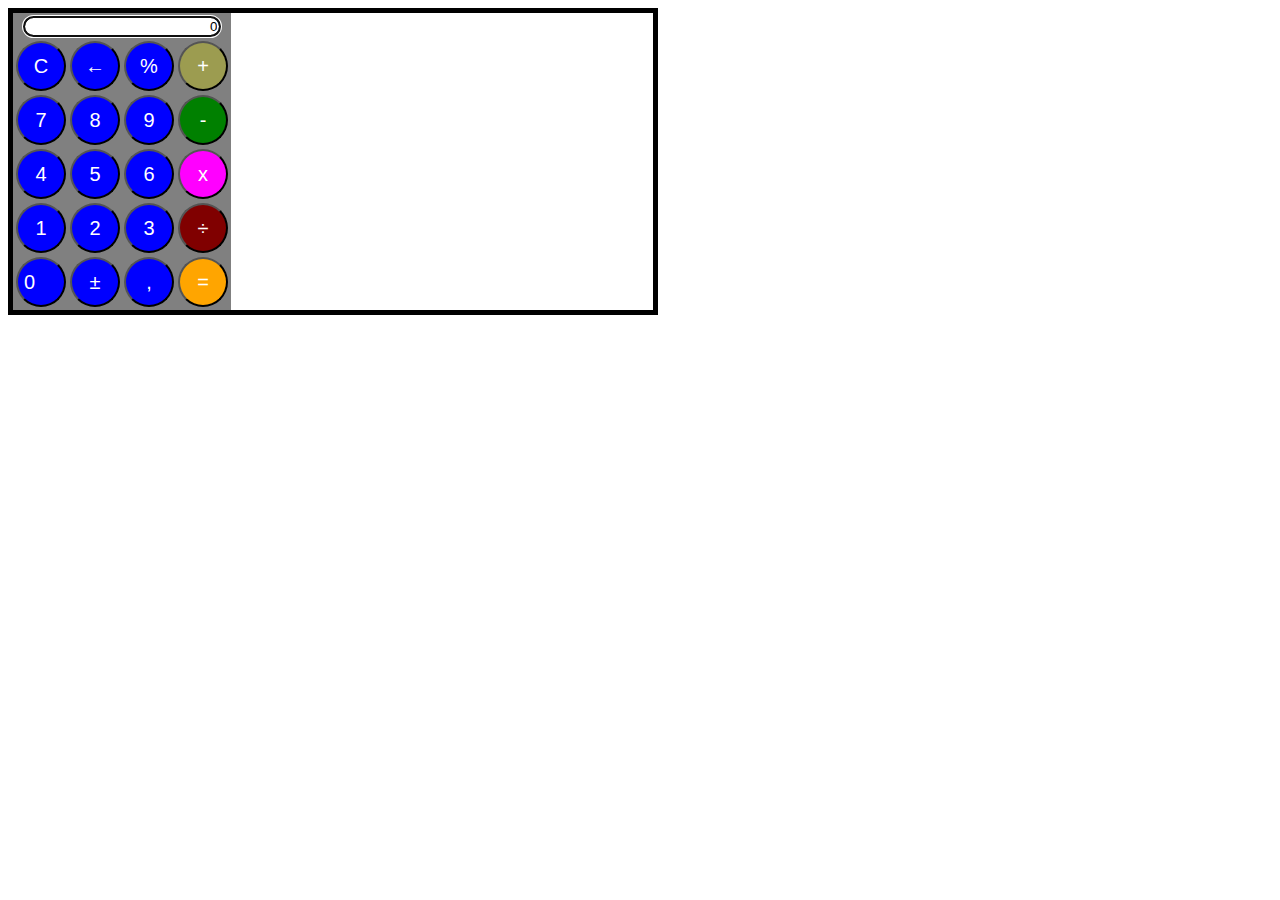
<file: index.html>
<!DOCTYPE html>
<html xmlns="http://www.w3.org/1999/xhtml">

<head>
    <meta http-equiv="Content-Type" content="text/html; charset=utf-8" />
    <title>ma calculatrice</title>
    <script type="text/javascript" src="script.js"></script>
    <link rel="stylesheet" href="style.css" />
</head>

<body>
    <table class="calculatrice" id="calc">
        <tr>
            <td colspan="4" class="calc_td_resultat">
                <input type="text" readonly="readonly" name="calc_resultat" id="calc_resultat" class="calc_resultat" onkeydown="javascript:key_detect_calc('calc',event);" />
            </td>
        </tr>
        <tr>
            <td class="calc_td_btn">
                <input type="button" class="calc_btn" value="C" onclick="javascript:f_calc('calc','ce');" />
            </td>
            <td class="calc_td_btn">
                <input type="button" class="calc_btn" value="&larr;" onclick="javascript:f_calc('calc','nbs');" />
            </td>
            <td class="calc_td_btn">
                <input type="button" class="calc_btn" value="%" onclick="javascript:f_calc('calc','%');" />
            </td>
            <td class="calc_td_btn">
                <input type="button" id="signe1" class="calc_btn" value="+" onclick="javascript:f_calc('calc','+');" />
            </td>
        </tr>
        <tr>
            <td class="calc_td_btn">
                <input type="button" class="calc_btn" value="7" onclick="javascript:add_calc('calc',7);" />
            </td>
            <td class="calc_td_btn">
                <input type="button" class="calc_btn" value="8" onclick="javascript:add_calc('calc',8);" />
            </td>
            <td class="calc_td_btn">
                <input type="button" class="calc_btn" value="9" onclick="javascript:add_calc('calc',9);" />
            </td>
            <td class="calc_td_btn">
                <input type="button" id="signe2" class="calc_btn" value="-" onclick="javascript:f_calc('calc','-');" />
            </td>
        </tr>
        <tr>
            <td class="calc_td_btn">
                <input type="button" class="calc_btn" value="4" onclick="javascript:add_calc('calc',4);" />
            </td>
            <td class="calc_td_btn">
                <input type="button" class="calc_btn" value="5" onclick="javascript:add_calc('calc',5);" />
            </td>
            <td class="calc_td_btn">
                <input type="button" class="calc_btn" value="6" onclick="javascript:add_calc('calc',6);" />
            </td>
            <td class="calc_td_btn">
                <input type="button" id="signe3" class="calc_btn" value="x" onclick="javascript:f_calc('calc','*');" />
            </td>
        </tr>
        <tr>
            <td class="calc_td_btn">
                <input type="button" class="calc_btn" value="1" onclick="javascript:add_calc('calc',1);" />
            </td>
            <td class="calc_td_btn">
                <input type="button" class="calc_btn" value="2" onclick="javascript:add_calc('calc',2);" />
            </td>
            <td class="calc_td_btn">
                <input type="button" class="calc_btn" value="3" onclick="javascript:add_calc('calc',3);" />
            </td>
            <td class="calc_td_btn">
                <input type="button" id="signe4" class="calc_btn" value="&divide;" onclick="javascript:f_calc('calc','/');" />
            </td>
        </tr>
        <tr>
            <td class="calc_td_btn">
                <input type="button" class="calc_btn" value="0" onclick="javascript:add_calc('calc',0);" />
            </td>
            <td class="calc_td_btn">
                <input type="button" class="calc_btn" value="&plusmn;" onclick="javascript:f_calc('calc','+-');" />
            </td>
            <td class="calc_td_btn">
                <input type="button" class="calc_btn" value="," onclick="javascript:add_calc('calc','.');" />
            </td>
            <td class="calc_td_btn">
                <input type="button" id="signe5" class="calc_btn" value="=" onclick="javascript:f_calc('calc','=');" />
            </td>
        </tr>
    </table>
    <script type="text/javascript">
        document.getElementById('calc').onload = initialiser_calc('calc');
    </script>
</body>

</html>
</file>
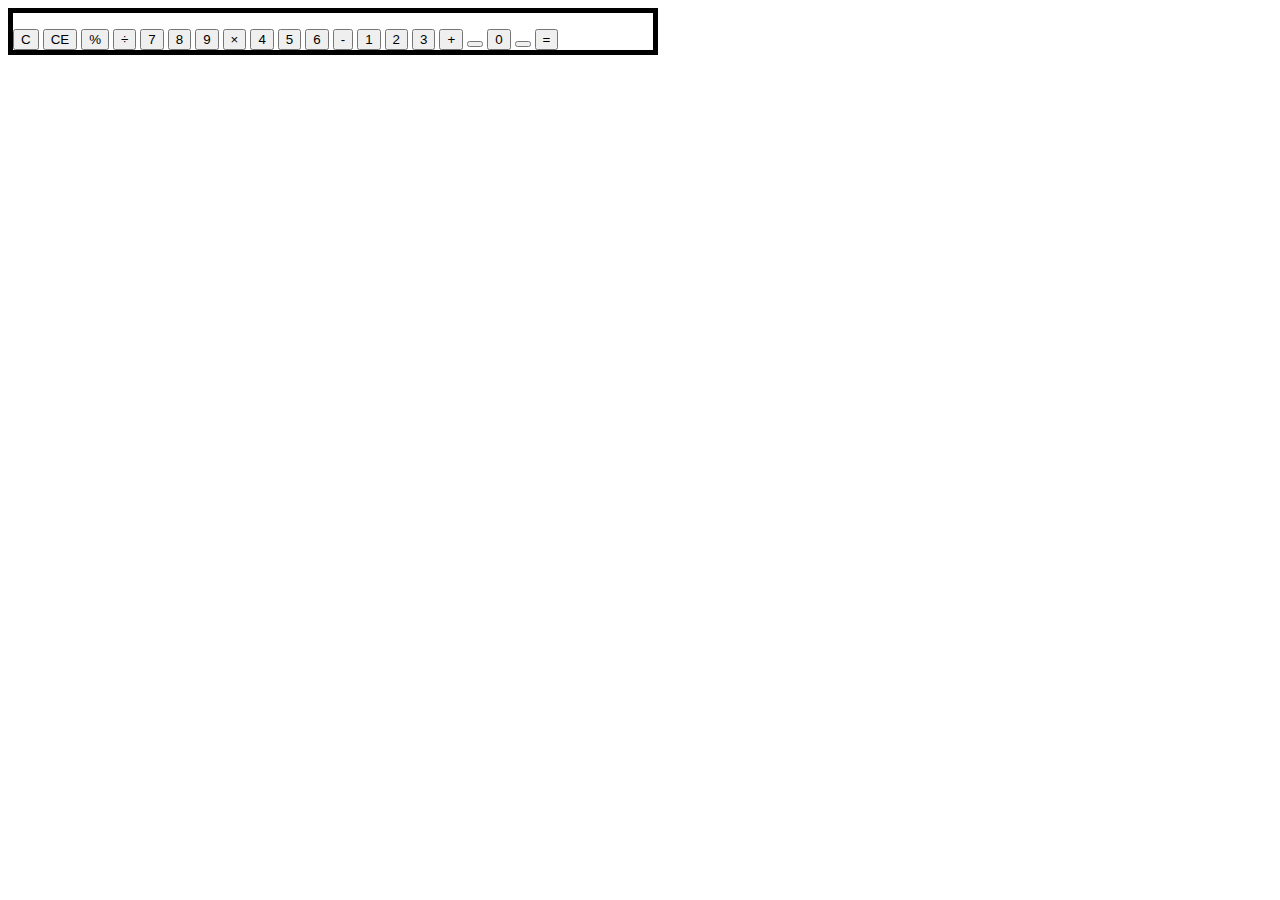
<file: cal.html>
<!DOCTYPE html>
<html lang="en">

<head>
    <link rel="stylesheet" type="text/css" href="style.css">
    <meta charset="UTF-8">
    <meta name="viewport" content="width=, initial-scale=1.0">
    <title>Android calculator</title>
</head>

<body>
    <div id="container">
        <div id="calculator">
            <div id="result">
                <div id="history">
                    <p id="history-value"></p>
                </div>
                <div id="output">
                    <p id="output-value"></p>
                </div>
            </div>
            <div id="keyboard">
                <button class="operator" id="clear">C</button>
                <button class="operator" id="backspace">CE</button>
                <button class="operator" id="%">%</button>
                <button class="operator" id="/">&#247;
                </button>
                <button class="number" id="7">7</button>
                <button class="number" id="8">8</button>
                <button class="number" id="9">9</button>
                <button class="operator" id="*">&times;</button>
                <button class="number" id="4">4</button>
                <button class="number" id="5">5</button>
                <button class="number" id="6">6</button>
                <button class="operator" id="-">-</button>
                <button class="number" id="1">1</button>
                <button class="number" id="2">2</button>
                <button class="number" id="3">3</button>
                <button class="operator" id="+">+</button>
                <button class="empty" id="empty"></button>
                <button class="number" id="0">0</button>
                <button class="empty" id="empty"></button>
                <button class="operator" id="=">=</button>

            </div>
        </div>
    </div>
    <script src="script.js"></script>
</body>

</html>
</file>
<file: style.css>
body {
    width: 50%;
    border: 5px solid black;
}

.calculatrice {
    border: 0px;
    width: 25%;
    position: center;
    background-color: gray;
}

.calculatrice td {
    height: 16.66%;
}

.calc_td_resultat {
    text-align: center;
}

.calc_resultat {
    width: 90%;
    text-align: right;
    border-radius: 30px;
}

.calc_td_calculs {
    text-align: center;
}

.calc_calculs {
    width: 90%;
    text-align: left;
}

.calc_td_btn {
    width: 25%;
    height: 100%;
    border: 0px;
}

.calc_btn {
    width: 50px;
    height: 50px;
    font-size: 20px;
    border-radius: 50px;
    background-color: blue;
}

#calc-btn {
    width: 100px;
}

.calc_btn[value="0"] {
    text-align: left;
}

.calc_btn[value] {
    color: white;
}

#signe5 {
    background-color: orange;
}

#signe1 {
    background-color: rgb(156, 156, 80);
}

#signe2 {
    background-color: green;
}

#signe3 {
    background-color: magenta;
}

#signe4 {
    background-color: maroon;
}
</file>
